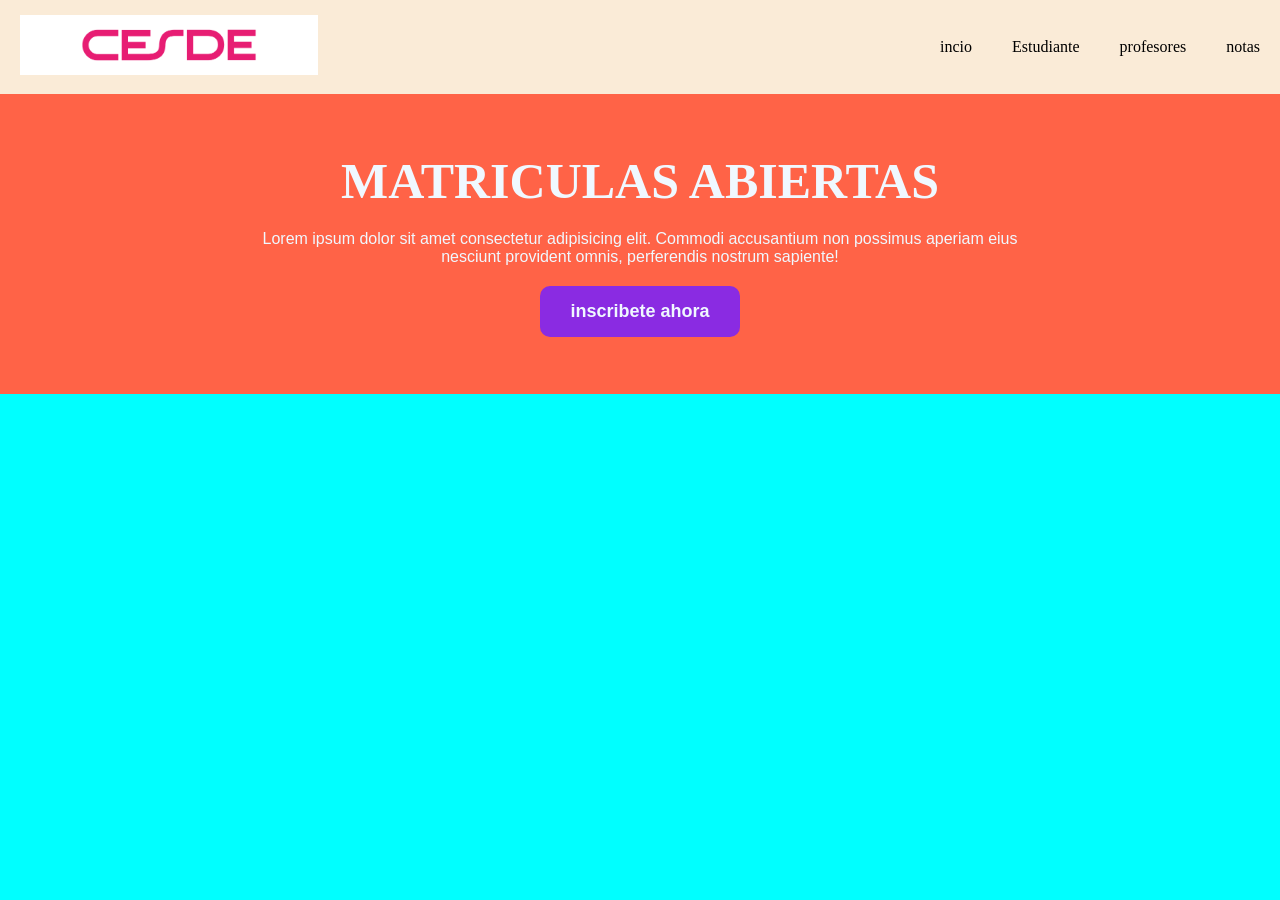
<file: index.html>
<!DOCTYPE html>
<html lang="es">
<head>
    <meta charset="UTF-8">
    <meta name="viewport" content="width=device-width, initial-scale=1.0">
    <title>Display flex</title>
    <link rel="stylesheet" href="css/style.css">
</head>
<body>
   <header>
  <div class="logo">
    <img src="img/logo.png" alt="Logotipo institucional de CESDE que identifica el sitio web">
  </div>
  <div class="nav">
   <ul>
    <a href="#"></a><li>incio</li>
    <a href="#"></a><li>Estudiante</li>
    <a href="#"></a><li>profesores</li>
    <a href="#"></a><li>notas</li>
   
   </ul>
  </div>
   </header> 
   <main>
    <section class="hero">
      <h1>MATRICULAS ABIERTAS</h1>
      <P>Lorem ipsum dolor sit amet consectetur adipisicing elit. Commodi accusantium non possimus aperiam eius nesciunt provident omnis, perferendis nostrum sapiente!</P>
      <button>inscribete ahora</button>
    </section>
   </main>
</body>
</html>
</file>
<file: css/style.css>
* {
    margin: 0;
    padding: 0;
    box-sizing: border-box;
}

body {
    background-color: aqua;
}

header {
    width: 100%;
    padding: 15px 20px; 
    background-color: antiquewhite;
    display: flex;
    flex-direction: row;
    justify-content: space-between; 
    align-items: center;
}

header img {
    max-height: 60px;
    width: auto;
}

header ul {
    display: flex;
    justify-content: center;
    list-style: none;
    gap: 20px; 
}

header ul a {
    color: brown;
    text-decoration: none;
    font-size: 20px;
    font-weight: bold;
    transition: color 0.3s ease; 
}

header ul a:hover {
    color: blue;
}

.hero {
    width: 100%;
    min-height: 300px;
    background-color: tomato;
    display: flex;
    flex-direction: column;
    justify-content: center;
    align-items: center;
    text-align: center; 
    padding: 40px 20px;
}

.hero h1 {
    color: aliceblue;
    font-size: 50px;
    margin-bottom: 20px;
}

.hero p {
    color: aliceblue;
    font-family: Arial, Helvetica, sans-serif;
    margin-bottom: 20px;
    max-width: 800px; 
}

.hero button {
    background-color: blueviolet;
    color: aliceblue;
    padding: 15px 30px; 
    border-radius: 10px;
    border: none; 
    font-size: 18px;
    cursor: pointer; 
    font-weight: bold;
}

.hero button:hover {
    background-color: #6a1b9a; 
}
</file>
